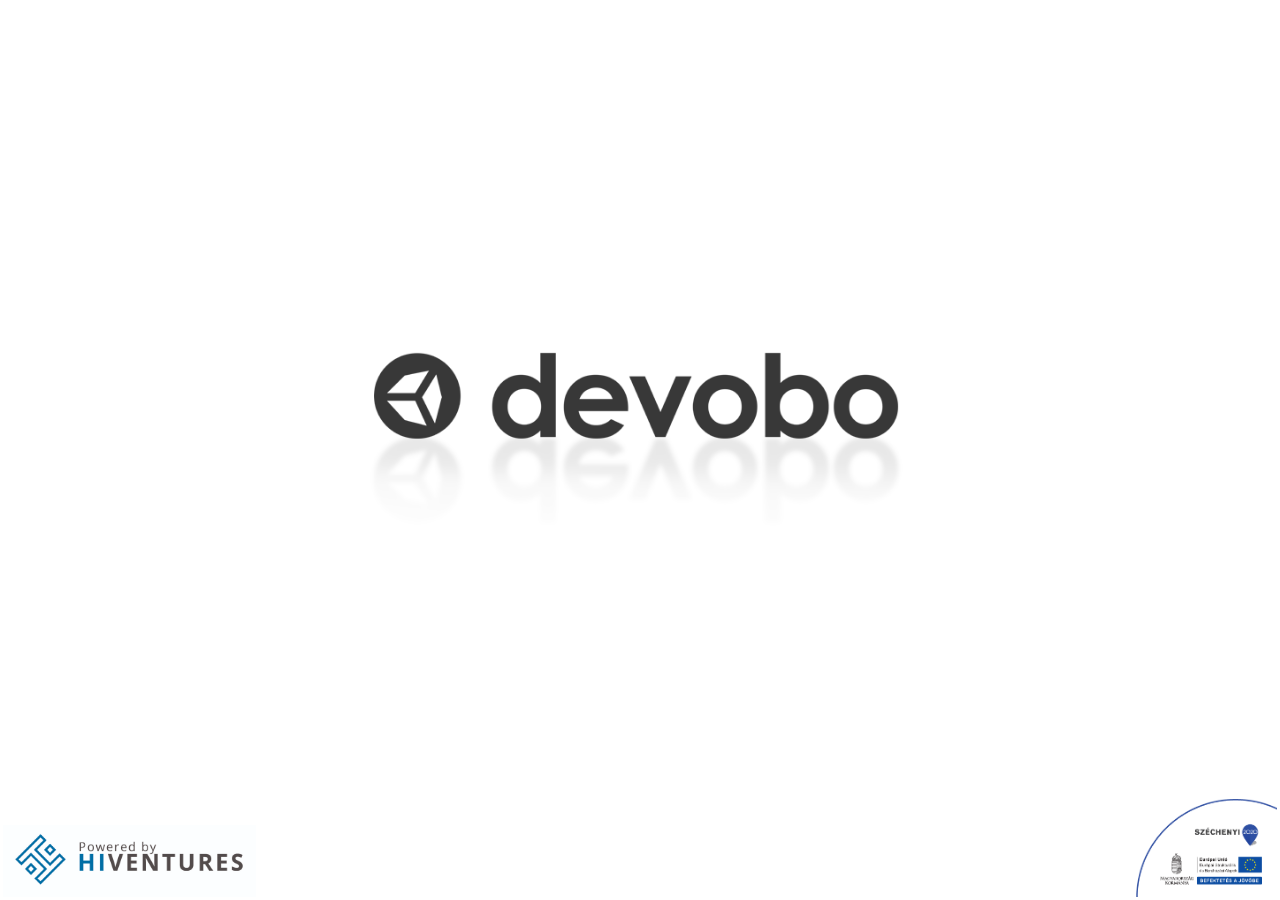
<file: index.html>
<html>
	<head>
		<meta charset="utf-8">
		<title>devobo</title>
		<link rel="icon" type="image/ico" href="assets/ico.png" />
		<meta name="description" content="Devobo">
		<meta name="viewport" content="width=device-width, initial-scale=1">

		
		<link rel="stylesheet" href="css/normalize.css">
		<link rel="stylesheet" href="css/main.css">
		<link rel="stylesheet" href="css/style.css">
		
		
	</head>
	<body>
		<div class="container">
			<div class="center">
				<img src="assets/logo.png" width="100%" alt="Devobo"> 
			</div>
		</div>
		<div class="container-bottom">
			<table style="width:100%; height:100%;">
				<tr >
					<td valign="bottom" align="left"> <img width="25%"  src="assets/LOGO_hiventures-14.jpg" alt="Hiventures"></td>
					<td valign="bottom" align="right"> <img width="60%"  src="assets/EUblokk.png" alt="EU"></td>
				</tr>
			</table>
		</div>
	</body>
</html>
</file>
<file: css/main.css>
/*! HTML5 Boilerplate v7.1.0 | MIT License | https://html5boilerplate.com/ */

/* main.css 1.0.0 | MIT License | https://github.com/h5bp/main.css#readme */
/*
 * What follows is the result of much research on cross-browser styling.
 * Credit left inline and big thanks to Nicolas Gallagher, Jonathan Neal,
 * Kroc Camen, and the H5BP dev community and team.
 */

 
/* ==========================================================================
   Base styles: opinionated defaults
   ========================================================================== */

   html {
    color: #222;
    font-size: 1em;
    line-height: 1.4;
}

/*
 * Remove text-shadow in selection highlight:
 * https://twitter.com/miketaylr/status/12228805301
 *
 * Vendor-prefixed and regular ::selection selectors cannot be combined:
 * https://stackoverflow.com/a/16982510/7133471
 *
 * Customize the background color to match your design.
 */

::-moz-selection {
    background: #b3d4fc;
    text-shadow: none;
}

::selection {
    background: #b3d4fc;
    text-shadow: none;
}

/*
 * A better looking default horizontal rule
 */

hr {
    display: block;
    height: 1px;
    border: 0;
    border-top: 1px solid #ccc;
    margin: 1em 0;
    padding: 0;
}

/*
 * Remove the gap between audio, canvas, iframes,
 * images, videos and the bottom of their containers:
 * https://github.com/h5bp/html5-boilerplate/issues/440
 */

audio,
canvas,
iframe,
img,
svg,
video {
    vertical-align: middle;
}

/*
 * Remove default fieldset styles.
 */

fieldset {
    border: 0;
    margin: 0;
    padding: 0;
}

/*
 * Allow only vertical resizing of textareas.
 */

textarea {
    resize: vertical;
}

/* ==========================================================================
   Browser Upgrade Prompt
   ========================================================================== */

.browserupgrade {
    margin: 0.2em 0;
    background: #ccc;
    color: #000;
    padding: 0.2em 0;
}




 /* ==========================================================================
   Author's custom styles
   ========================================================================== */
















 /* ==========================================================================
   Helper classes
   ========================================================================== */

/*
 * Hide visually and from screen readers
 */

 .hidden {
  display: none !important;
}

/*
* Hide only visually, but have it available for screen readers:
* https://snook.ca/archives/html_and_css/hiding-content-for-accessibility
*
* 1. For long content, line feeds are not interpreted as spaces and small width
*    causes content to wrap 1 word per line:
*    https://medium.com/@jessebeach/beware-smushed-off-screen-accessible-text-5952a4c2cbfe
*/

.visuallyhidden {
  border: 0;
  clip: rect(0 0 0 0);
  height: 1px;
  margin: -1px;
  overflow: hidden;
  padding: 0;
  position: absolute;
  width: 1px;
  white-space: nowrap; /* 1 */
}

/*
* Extends the .visuallyhidden class to allow the element
* to be focusable when navigated to via the keyboard:
* https://www.drupal.org/node/897638
*/

.visuallyhidden.focusable:active,
.visuallyhidden.focusable:focus {
  clip: auto;
  height: auto;
  margin: 0;
  overflow: visible;
  position: static;
  width: auto;
  white-space: inherit;
}

/*
* Hide visually and from screen readers, but maintain layout
*/

.invisible {
  visibility: hidden;
}

/*
* Clearfix: contain floats
*
* For modern browsers
* 1. The space content is one way to avoid an Opera bug when the
*    `contenteditable` attribute is included anywhere else in the document.
*    Otherwise it causes space to appear at the top and bottom of elements
*    that receive the `clearfix` class.
* 2. The use of `table` rather than `block` is only necessary if using
*    `:before` to contain the top-margins of child elements.
*/

.clearfix:before,
.clearfix:after {
  content: " "; /* 1 */
  display: table; /* 2 */
}

.clearfix:after {
  clear: both;
}

 
/* ==========================================================================
   EXAMPLE Media Queries for Responsive Design.
   These examples override the primary ('mobile first') styles.
   Modify as content requires.
   ========================================================================== */

   @media only screen and (min-width: 35em) {
    /* Style adjustments for viewports that meet the condition */
}

@media print,
       (-webkit-min-device-pixel-ratio: 1.25),
       (min-resolution: 1.25dppx),
       (min-resolution: 120dpi) {
    /* Style adjustments for high resolution devices */
}

 
/* ==========================================================================
   Print styles.
   Inlined to avoid the additional HTTP request:
   https://www.phpied.com/delay-loading-your-print-css/
   ========================================================================== */

   @media print {
    *,
    *:before,
    *:after {
        background: transparent !important;
        color: #000 !important; /* Black prints faster */
        -webkit-box-shadow: none !important;
        box-shadow: none !important;
        text-shadow: none !important;
    }

    a,
    a:visited {
        text-decoration: underline;
    }

    a[href]:after {
        content: " (" attr(href) ")";
    }

    abbr[title]:after {
        content: " (" attr(title) ")";
    }

    /*
     * Don't show links that are fragment identifiers,
     * or use the `javascript:` pseudo protocol
     */

    a[href^="#"]:after,
    a[href^="javascript:"]:after {
        content: "";
    }

    pre {
        white-space: pre-wrap !important;
    }
    pre,
    blockquote {
        border: 1px solid #999;
        page-break-inside: avoid;
    }

    /*
     * Printing Tables:
     * http://css-discuss.incutio.com/wiki/Printing_Tables
     */

    thead {
        display: table-header-group;
    }

    tr,
    img {
        page-break-inside: avoid;
    }

    p,
    h2,
    h3 {
        orphans: 3;
        widows: 3;
    }

    h2,
    h3 {
        page-break-after: avoid;
    }
}
</file>
<file: css/style.css>
.container { 
	height: 80vh;
	position: relative;
}

.center {
	margin: 0;
	position: absolute;
	top: 55%;
	left: 50%;
	-ms-transform: translate(-50%, -50%);
	transform: translate(-50%, -50%);
}

.container-bottom { 
	height: 20vh;
	position: relative;
}
</file>
